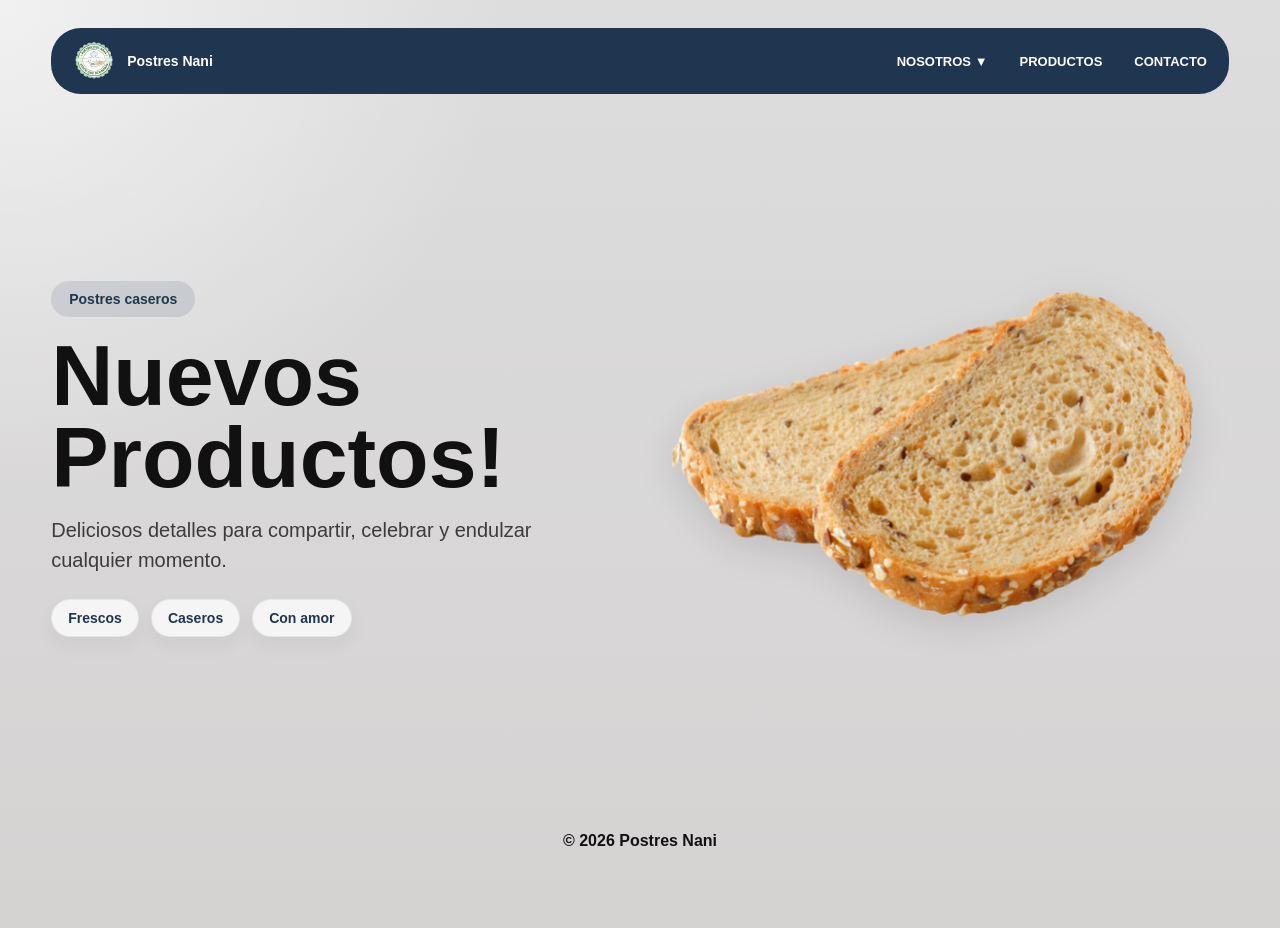
<file: index.html>
<!DOCTYPE html>
<html lang="es">
<head>
  <meta charset="UTF-8">
  <meta name="viewport" content="width=device-width, initial-scale=1.0">
  <title>Repostería La Bendición</title>
  <link rel="stylesheet" href="styles.css">
</head>
<body>

  <!-- NAVBAR -->
  <header class="navbar">
    
    <div class="brand">
      <div class="logo-circle">
        <img src="img/logo.png" alt="Logo">
      </div>
      <span>Postres Nani</span>
    </div>

    <nav class="nav-links">

      <!-- DROPDOWN -->
      <div class="dropdown">
        <button id="menuBtn" class="main-link">NOSOTROS ▼</button>

        <div id="dropdownMenu" class="dropdown-menu">
          <a href="Mision/index.html">Misión</a>
          <a href="Vision/index.html">Visión</a>
        </div>
      </div>

      <a href="Carrito/index.html">PRODUCTOS</a>
      <a href="https://wa.me/529371210377?text=Hola,%20quiero%20hacer%20un%20pedido">CONTACTO</a>

    </nav>

  </header>

  <!-- CONTENIDO -->
  <main class="hero">

    <div class="text">
      <span class="badge">Postres caseros</span>
      <h1>Nuevos<br>Productos!</h1>
      <p class="hero-copy">
        Deliciosos detalles para compartir, celebrar y endulzar cualquier momento.
      </p>

      <div class="hero-features">
        <span>Frescos</span>
        <span>Caseros</span>
        <span>Con amor</span>
      </div>
    </div>

    <div class="image">
      <div class="image-card">
        <img src="img/producto.png" alt="Producto">
      </div>
    </div>

  </main>

  <!-- FOOTER -->
  <footer>
    © 2026 Postres Nani
  </footer>

  <!-- SCRIPT -->
  <script src="script.js"></script>

</body>
</html>
</file>
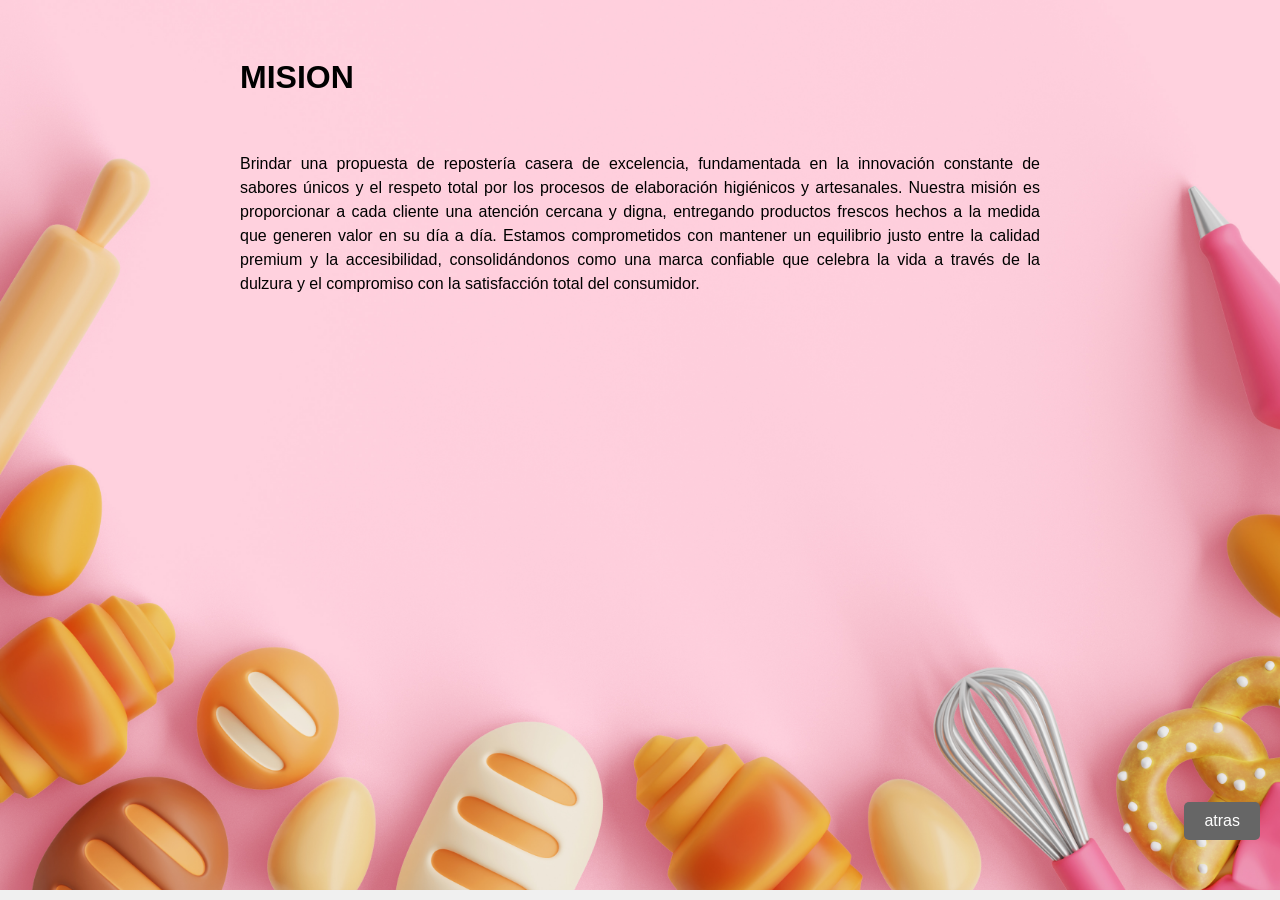
<file: Mision/index.html>
<!DOCTYPE html>
<html lang="es">
<head>
    <meta charset="UTF-8">
    <meta name="viewport" content="width=device-width, initial-scale=1.0">
    <title>MISION</title>
    <style>
        body {
            font-family: Arial, sans-serif;
            background-image: url(img/fondo.jpg);
            margin: 0;
            padding: 0;
            background-size: cover;
            background-repeat: no-repeat;
            background-color: #f0f0f0;
        }
        .container {
            max-width: 800px;
            margin: 0 auto;
            padding: 20px;
            position: relative;
            min-height: calc(100vh - 50px);
        }
        h1 {
            font-family: Arial, sans-serif;
        }
        p {
            text-align: justify;
            line-height: 1.5;
        }
        img {
            max-width: 100%;
            height: auto;
            margin-bottom: 20px;
        }
        .back-to-top, .back-link {
            position: fixed;
            bottom: 20px;
            right: 20px;
            background-color: #666;
            color: #fff;
            padding: 10px 20px;
            border-radius: 5px;
            text-decoration: none;
        }
        .back-link {
            bottom: 60px;
            right: 20px;
        }
    </style>
</head>
<body>
    <div class="container">
        <br>
        <h1>MISION</h1>
        <section>
            <footer>
                <br>
                <p>Brindar una propuesta de repostería casera de excelencia, fundamentada en la innovación constante de sabores únicos y el respeto total por los procesos de elaboración higiénicos y artesanales. Nuestra misión es proporcionar a cada cliente una atención cercana y digna, entregando productos frescos hechos a la medida que generen valor en su día a día. Estamos comprometidos con mantener un equilibrio justo entre la calidad premium y la accesibilidad, consolidándonos como una marca confiable que celebra la vida a través de la dulzura y el compromiso con la satisfacción total del consumidor.</p>
            </footer>
        </section>
    </div>
    <a href="https://emailcesar2008.github.io/julio/" class="back-link">atras</a>
</body>
</html>
</file>
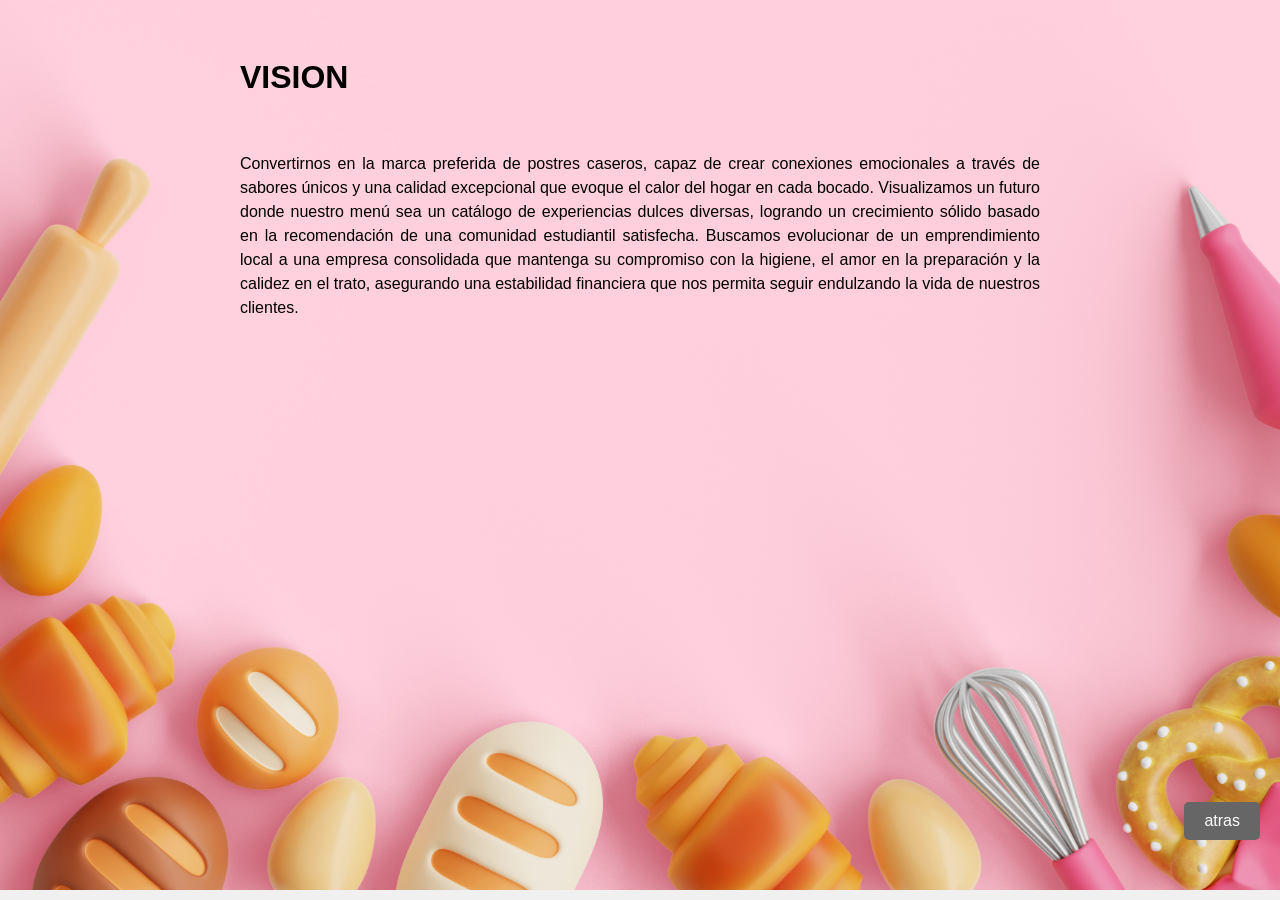
<file: Vision/index.html>
<!DOCTYPE html>
<html lang="es">
<head>
    <meta charset="UTF-8">
    <meta name="viewport" content="width=device-width, initial-scale=1.0">
    <title>VISION</title>
    <style>
        body {
            font-family: Arial, sans-serif;
            background-image: url(img/fondo.jpg);
            margin: 0;
            padding: 0;
            background-size: cover;
            background-repeat: no-repeat;
            background-color: #f0f0f0;
        }
        .container {
            max-width: 800px;
            margin: 0 auto;
            padding: 20px;
            position: relative;
            min-height: calc(100vh - 50px);
        }
        h1 {
            font-family: Arial, sans-serif;
        }
        p {
            text-align: justify;
            line-height: 1.5;
        }
        img {
            max-width: 100%;
            height: auto;
            margin-bottom: 20px;
        }
        .back-to-top, .back-link {
            position: fixed;
            bottom: 20px;
            right: 20px;
            background-color: #666;
            color: #fff;
            padding: 10px 20px;
            border-radius: 5px;
            text-decoration: none;
        }
        .back-link {
            bottom: 60px;
            right: 20px;
        }
    </style>
</head>
<body>
    <div class="container">
        <br>
        <h1>VISION</h1>
        <section>
            <footer>
                <br>
                <p>Convertirnos en la marca preferida de postres caseros, capaz de crear conexiones emocionales a través de sabores únicos y una calidad excepcional que evoque el calor del hogar en cada bocado. Visualizamos un futuro donde nuestro menú sea un catálogo de experiencias dulces diversas, logrando un crecimiento sólido basado en la recomendación de una comunidad estudiantil satisfecha. Buscamos evolucionar de un emprendimiento local a una empresa consolidada que mantenga su compromiso con la higiene, el amor en la preparación y la calidez en el trato, asegurando una estabilidad financiera que nos permita seguir endulzando la vida de nuestros clientes.</p>
            </footer>
        </section>
    </div>
    <a href="https://emailcesar2008.github.io/julio/" class="back-link">atras</a>
</body>
</html>
</file>
<file: styles.css>
* {
  margin: 0;
  padding: 0;
  box-sizing: border-box;
}

body {
  background:
    radial-gradient(circle at top left, rgba(255,255,255,0.6), transparent 32%),
    linear-gradient(180deg, #dddddd 0%, #d5d2d2 100%);
  font-family: Arial, sans-serif;
  color: #111;
  min-height: 100vh;
}

/* NAVBAR */
.navbar {
  width: min(92%, 1200px);
  margin: 28px auto 0;
  background: #1f3550;
  border-radius: 30px;
  padding: 12px 22px;
  display: flex;
  justify-content: space-between;
  align-items: center;
  gap: 20px;
}

/* LOGO */
.brand {
  display: flex;
  align-items: center;
  gap: 12px;
  color: white;
  font-weight: bold;
  font-size: 14px;
  min-width: 0;
}

.logo-circle {
  width: 42px;
  height: 42px;
  border-radius: 50%;
  display: flex;
  align-items: center;
  justify-content: center;
  flex-shrink: 0;
}

.logo-circle img {
  width: 42px;
  height: auto;
  display: block;
}

/* LINKS */
.nav-links {
  display: flex;
  gap: 32px;
  align-items: center;
  flex-wrap: wrap;
  justify-content: flex-end;
}

.nav-links a,
.main-link {
  color: white;
  text-decoration: none;
  font-size: 13px;
  font-weight: bold;
  transition: 0.3s;
}

.nav-links a:hover,
.main-link:hover {
  color: #ffccd5;
}

/* BOTÓN NOSOTROS */
.main-link {
  background: none;
  border: none;
  cursor: pointer;
}

/* DROPDOWN */
.dropdown {
  position: relative;
}

.dropdown-menu {
  display: none;
  position: absolute;
  top: calc(100% + 10px);
  left: 0;
  min-width: 180px;
  background: white;
  border-radius: 14px;
  box-shadow: 0 10px 20px rgba(0,0,0,0.15);
  overflow: hidden;
  z-index: 10;
}

.dropdown-menu.show {
  display: block;
}

.dropdown-menu a {
  display: block;
  padding: 14px 16px;
  color: #2f3e56;
  text-decoration: none;
  font-size: 14px;
}

.dropdown-menu a:hover {
  background: #f3f3f3;
}

/* HERO */
.hero {
  width: min(92%, 1200px);
  min-height: calc(100vh - 180px);
  margin: 0 auto;
  padding: 40px 0 30px;
  display: flex;
  justify-content: space-between;
  align-items: center;
  gap: 40px;
}

.text,
.image {
  flex: 1;
}

.badge {
  display: inline-block;
  margin-bottom: 18px;
  padding: 10px 18px;
  border-radius: 999px;
  background: rgba(31, 53, 80, 0.12);
  color: #1f3550;
  font-size: 14px;
  font-weight: 700;
}

.text h1 {
  font-size: clamp(44px, 7vw, 86px);
  font-weight: 900;
  line-height: 0.95;
  margin-bottom: 16px;
}

.hero-copy {
  max-width: 500px;
  font-size: clamp(16px, 2vw, 20px);
  line-height: 1.5;
  color: #3c3c3c;
}

.hero-features {
  display: flex;
  flex-wrap: wrap;
  gap: 12px;
  margin-top: 24px;
}

.hero-features span {
  padding: 10px 16px;
  background: rgba(255,255,255,0.75);
  border: 1px solid rgba(31, 53, 80, 0.08);
  border-radius: 999px;
  font-size: 14px;
  font-weight: 700;
  color: #1f3550;
  box-shadow: 0 8px 20px rgba(0,0,0,0.05);
}

.image {
  display: flex;
  justify-content: center;
}

.image-card {
  width: min(100%, 600px);
  padding: 0;
  border-radius: 34px;
  background: transparent;
  box-shadow: none;
}

.image img {
  width: min(100%, 560px);
  height: auto;
  display: block;
  margin: 0 auto;
  border: none;
  filter: drop-shadow(0 10px 18px rgba(0,0,0,0.12));
}

footer {
  text-align: center;
  padding: 18px 12px 28px;
  font-weight: bold;
}

/* TABLET */
@media (max-width: 900px) {
  .navbar {
    width: min(94%, 900px);
    padding: 14px 18px;
    gap: 14px;
  }

  .nav-links {
    gap: 18px;
  }

  .hero {
    width: min(94%, 900px);
    gap: 24px;
    min-height: auto;
    padding: 50px 0 20px;
  }

  .image-card {
    padding: 18px;
    border-radius: 26px;
  }

  .image img {
    width: min(100%, 430px);
  }
}

/* MOBILE */
@media (max-width: 640px) {
  .navbar {
    flex-direction: column;
    align-items: stretch;
    border-radius: 22px;
    margin-top: 18px;
    padding: 14px 16px;
  }

  .brand {
    justify-content: center;
    text-align: center;
  }

  .nav-links {
    justify-content: center;
    gap: 14px 18px;
  }

  .dropdown {
    display: flex;
    justify-content: center;
  }

  .dropdown-menu {
    left: 50%;
    transform: translateX(-50%);
    top: calc(100% + 8px);
  }

  .hero {
    flex-direction: column;
    text-align: center;
    padding-top: 36px;
    gap: 26px;
  }

  .text,
  .image {
    width: 100%;
  }

  .text h1 {
    font-size: clamp(38px, 12vw, 58px);
    line-height: 0.98;
  }

  .hero-copy {
    max-width: 100%;
  }

  .hero-features {
    justify-content: center;
  }

  .image-card {
    width: min(94vw, 390px);
    padding: 14px;
    border-radius: 22px;
  }

  .image img {
    width: min(92vw, 360px);
  }

  footer {
    padding-top: 8px;
  }
}
</file>
